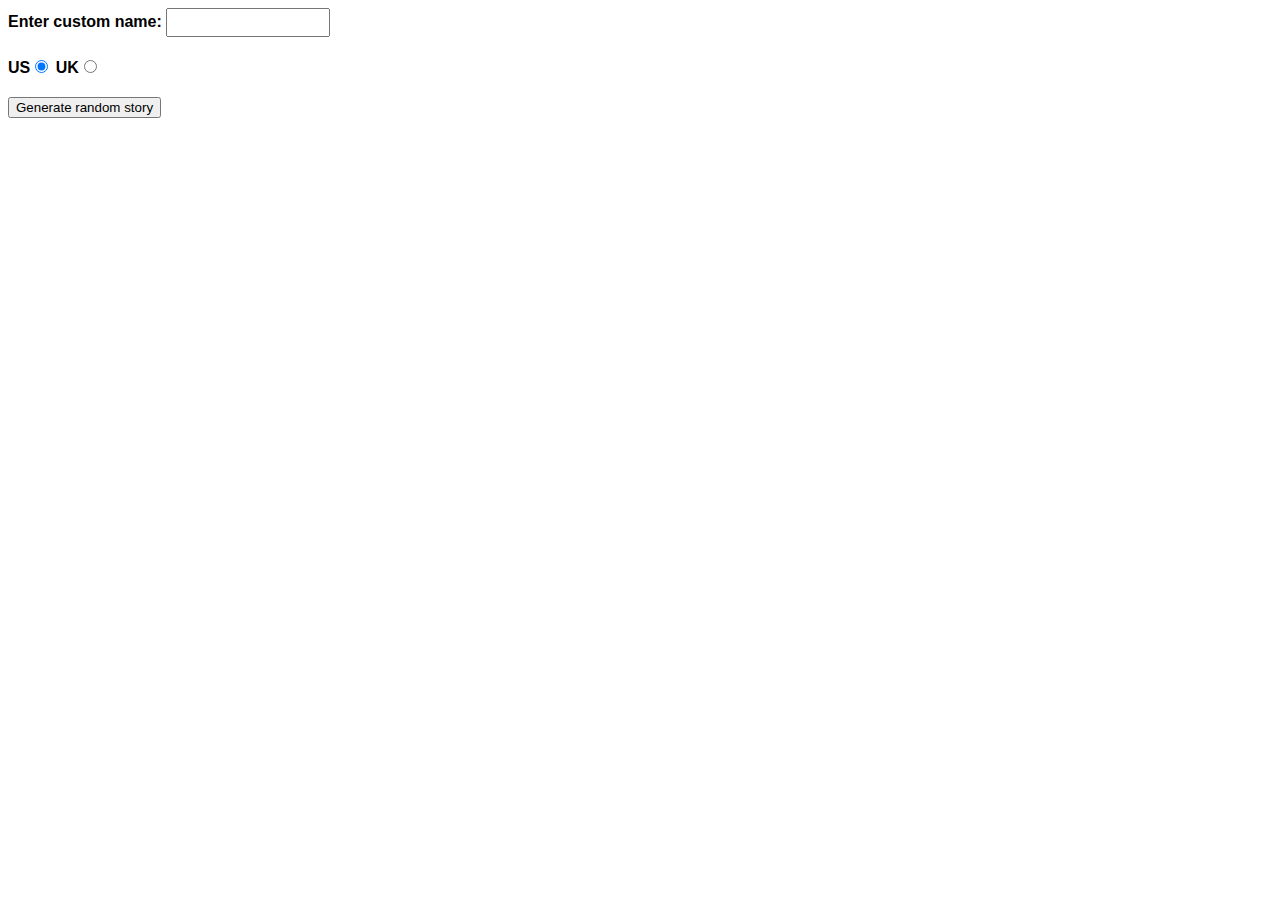
<file: assignment4webdevOMER/assignment4omer/index.html>
<!--
	Name: Omer Asad
	File: index.html
	Date: 29 March 2024
    Generative text after giving it a word
    -->
<!DOCTYPE html>
<html lang="en-US">
  <head>
    <meta charset="utf-8" />
    <meta name="viewport" content="width=device-width" />
    <title>Silly story generator</title>
    <style>
      body {
        font-family: helvetica, sans-serif;
        width: 350px;
      }
      label {
        font-weight: bold;
      }
      div {
        padding-bottom: 20px;
      }
      input[type="text"] {
        padding: 5px;
        width: 150px;
      }
      p {
        background: #ffc125;
        color: #5e2612;
        padding: 10px;
        visibility: hidden;
      }
    </style>
  </head>
  <body>
    <div>
      <label for="customname">Enter custom name:</label>
      <input id="customname" type="text" placeholder="" />
    </div>
    <div>
      <label for="us">US</label
      ><input id="us" type="radio" name="ukus" value="us" checked />
      <label for="uk">UK</label
      ><input id="uk" type="radio" name="ukus" value="uk" />
    </div>
    <div>
      <button class="randomize">Generate random story</button>
    </div>
    <!-- Thanks a lot to Willy Aguirre for his help with the code for this assessment -->
    <p class="story"></p>

    <!-- Import the main.js file -->
    <script src="java.js"></script>
  </body>
</html>
</file>
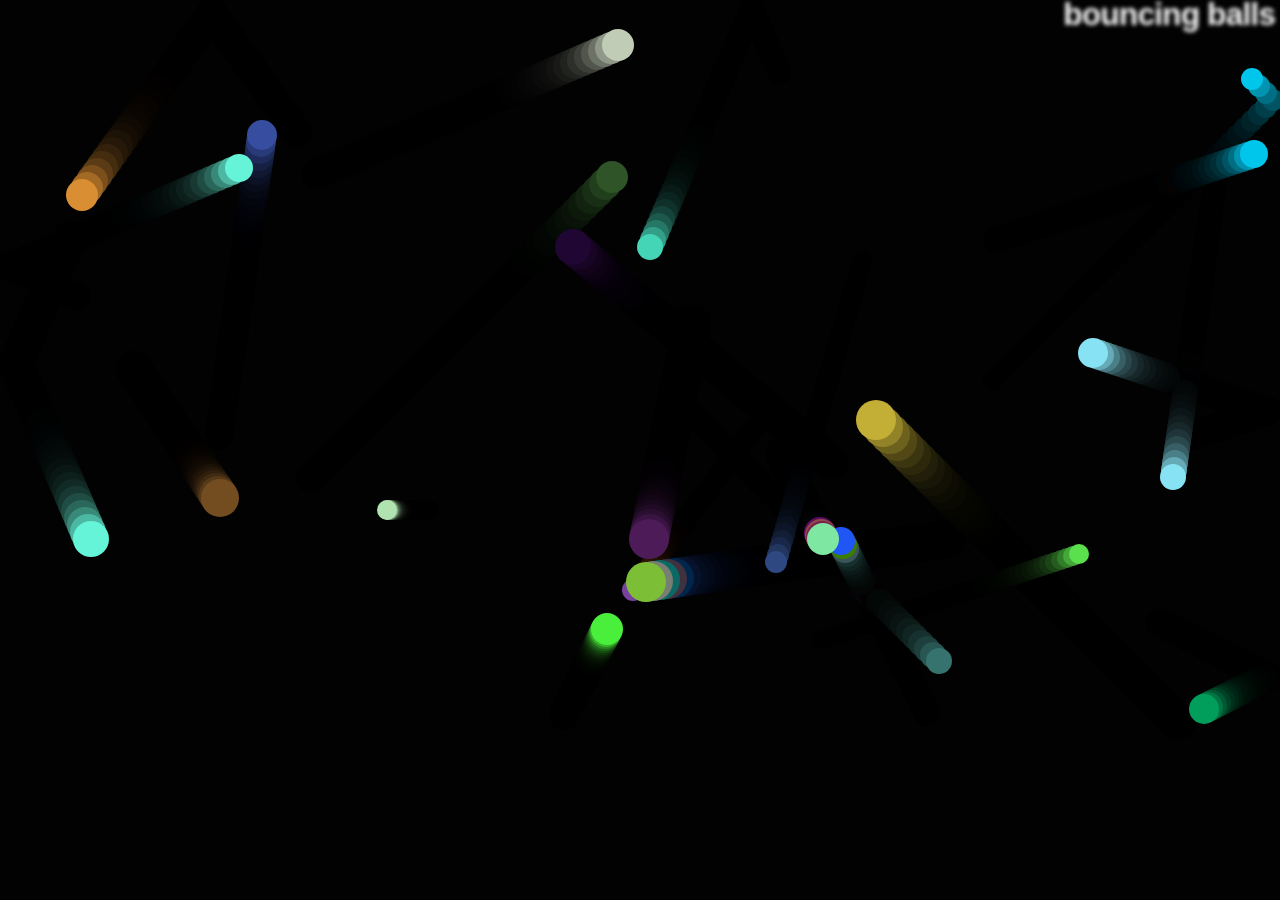
<file: assignment4webdevOMER/assignment4omer3/index.html>
<!--
	Name: Omer Asad
	File: index.html
	Date: 29 March 2024
    Animation of bouncing balls
    -->

<!DOCTYPE html>
<html lang="en-US">
<head>
  <meta charset="utf-8">
  <meta name="viewport" content="width=device-width">
  <title>Bouncing balls</title>
  <link rel="stylesheet" href="style.css">
</head>
<body>
  <h1>bouncing balls</h1>
  <canvas></canvas>
  <script src="main.js"></script>
</body>
</html>
</file>
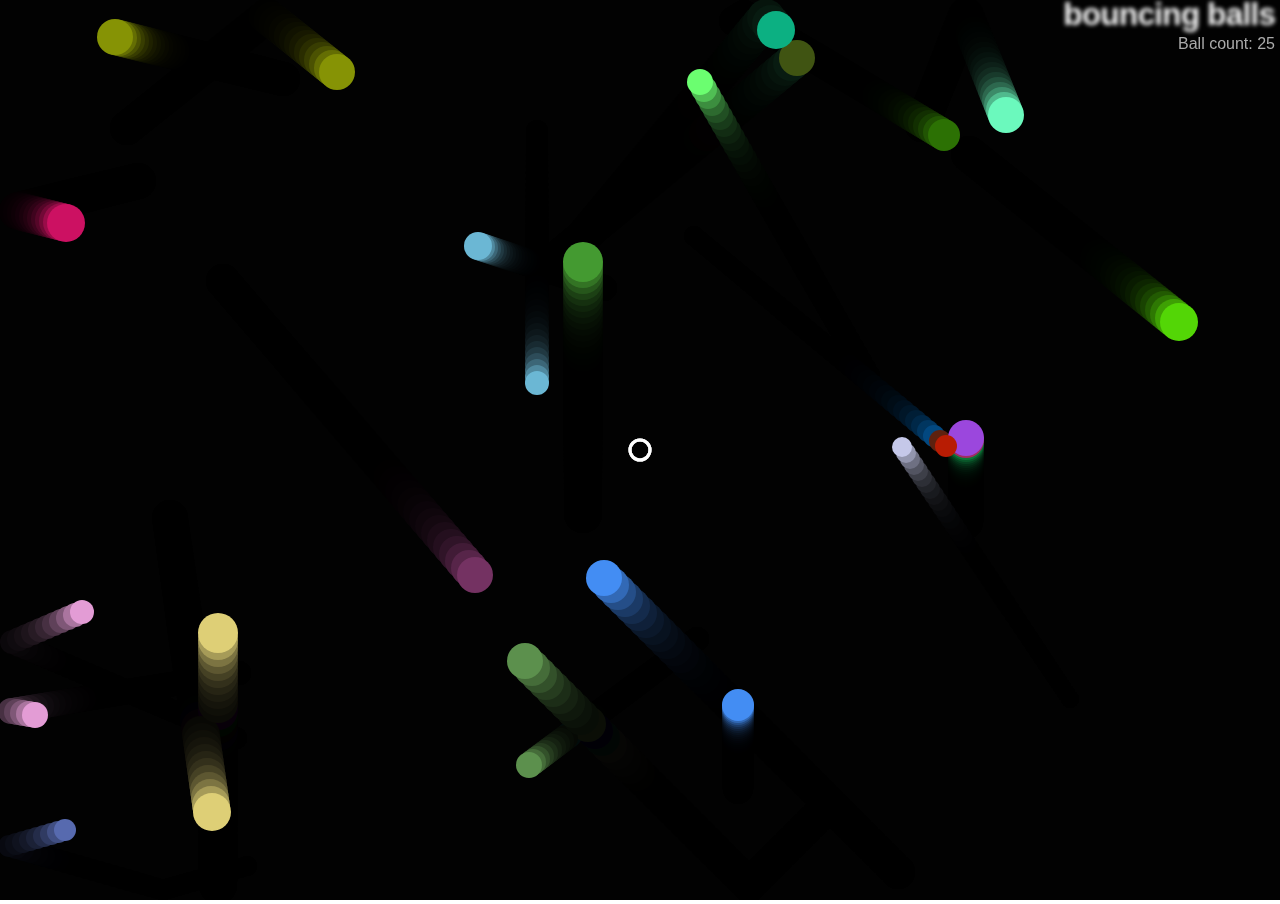
<file: assignment4webdevOMER/assignment4omer4/index-finished.html>
<!--
	Name: Omer Asad
	File: index.html
	Date: 29 March 2024
  not an Animation of bouncing balls
    -->
<!DOCTYPE html>
<html lang="en-US">
  <head>
    <meta charset="utf-8">
    <meta name="viewport" content="width=device-width">
    <title>Bouncing balls</title>
    <link rel="stylesheet" href="style.css">
  </head>

  <body>
    <h1>bouncing balls</h1>
    <canvas></canvas>
    <p>Ball count: </p>

    <script src="main-finished.js"></script>
  </body>
</html>
</file>
<file: assignment4webdevOMER/assignment4omer3/style.css>
html, body {
    margin: 0;
  }
  
  html {
    font-family: 'Helvetica Neue', Helvetica, Arial, sans-serif;
    height: 100%;
  }
  
  body {
    overflow: hidden;
    height: inherit;
  }
  
  h1 {
    font-size: 2rem;
    letter-spacing: -1px;
    position: absolute;
    margin: 0;
    top: -4px;
    right: 5px;
    color: transparent;
    text-shadow: 0 0 4px white;
  }
</file>
<file: assignment4webdevOMER/assignment4omer4/style.css>
html, body {
    margin: 0;
}
  
html {
    font-family: 'Helvetica Neue', Helvetica, Arial, sans-serif;
    height: 100%;
}
  
body {
    overflow: hidden;
    height: inherit;
}
  
h1 {
    font-size: 2rem;
    letter-spacing: -1px;
    position: absolute;
    margin: 0;
    top: -4px;
    right: 5px;
    color: transparent;
    text-shadow: 0 0 4px white;
}

p {
    position: absolute;
    margin: 0;
    top: 35px;
    right: 5px;
    color: #aaa;
}
</file>
